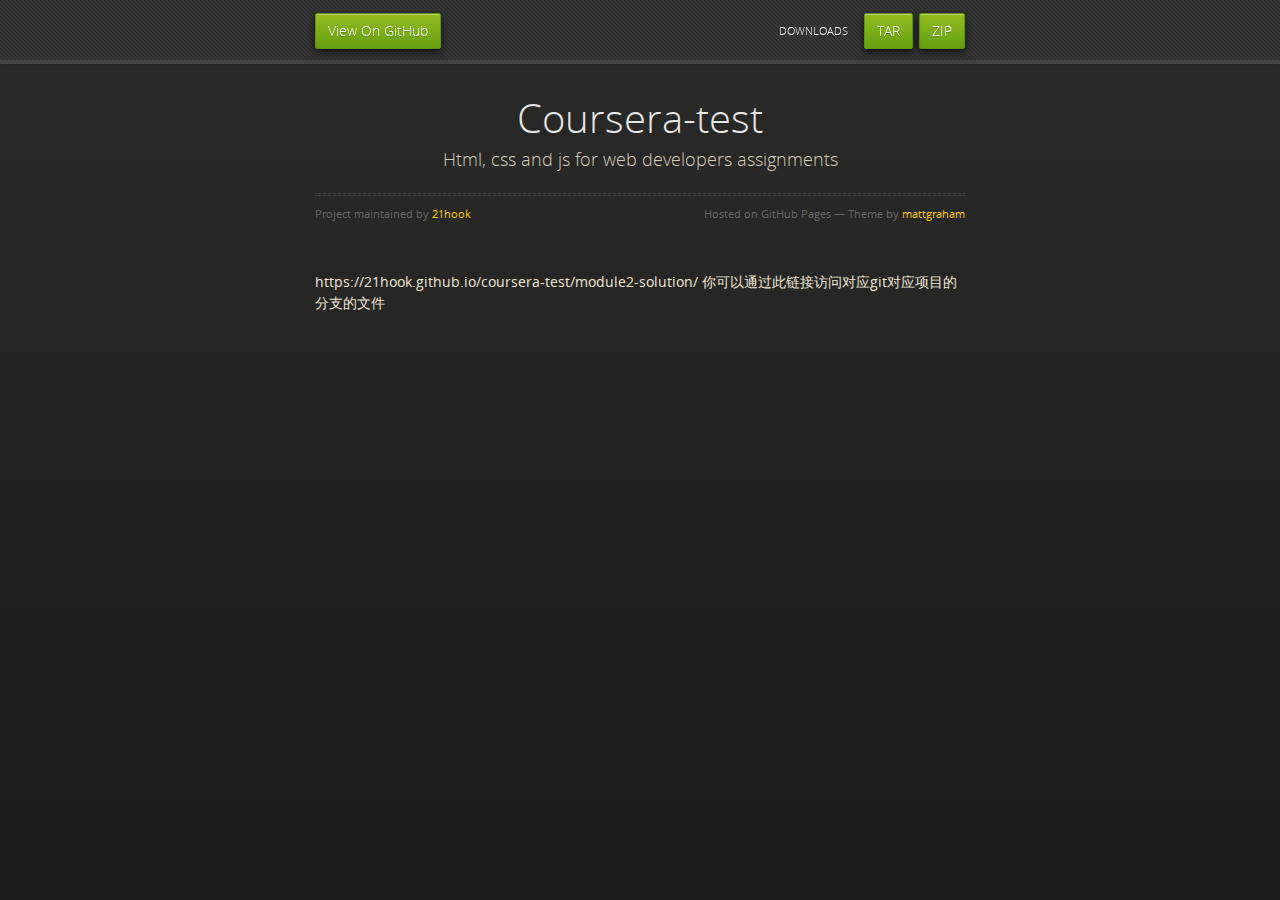
<file: index.html>
<!doctype html>
<html>
  <head>
    <meta charset="utf-8">
    <meta http-equiv="X-UA-Compatible" content="chrome=1">
    <title>Coursera-test by 21hook</title>
    <link rel="stylesheet" href="stylesheets/styles.css">
    <link rel="stylesheet" href="stylesheets/github-dark.css">
    <script src="https://ajax.googleapis.com/ajax/libs/jquery/1.7.1/jquery.min.js"></script>
    <script src="javascripts/respond.js"></script>
    <!--[if lt IE 9]>
      <script src="//html5shiv.googlecode.com/svn/trunk/html5.js"></script>
    <![endif]-->
    <!--[if lt IE 8]>
    <link rel="stylesheet" href="stylesheets/ie.css">
    <![endif]-->
    <meta name="viewport" content="width=device-width, initial-scale=1, user-scalable=no">

  </head>
  <body>
    <div id="header">
        <nav>
          <li class="fork"><a href="https://github.com/21hook/coursera-test">View On GitHub</a></li>
          <li class="downloads"><a href="https://github.com/21hook/coursera-test/zipball/master">ZIP</a></li>
          <li class="downloads"><a href="https://github.com/21hook/coursera-test/tarball/master">TAR</a></li>
          <li class="title">DOWNLOADS</li>
        </nav>
    </div><!-- end header -->

    <div class="wrapper">

      <section>
        <div id="title">
          <h1>Coursera-test</h1>
          <p>Html, css and js for web developers assignments</p>
          <hr>
          <span class="credits left">Project maintained by <a href="https://github.com/21hook">21hook</a></span>
          <span class="credits right">Hosted on GitHub Pages &mdash; Theme by <a href="https://twitter.com/michigangraham">mattgraham</a></span>
        </div>

        <div>
          <p>https://21hook.github.io/coursera-test/module2-solution/ 你可以通过此链接访问对应git对应<strong>项目</strong>的<strong>分支</strong>的文件</p>
        </div>
      </section>

    </div>
    <!--[if !IE]><script>fixScale(document);</script><![endif]-->
    
  </body>
</html>
</file>
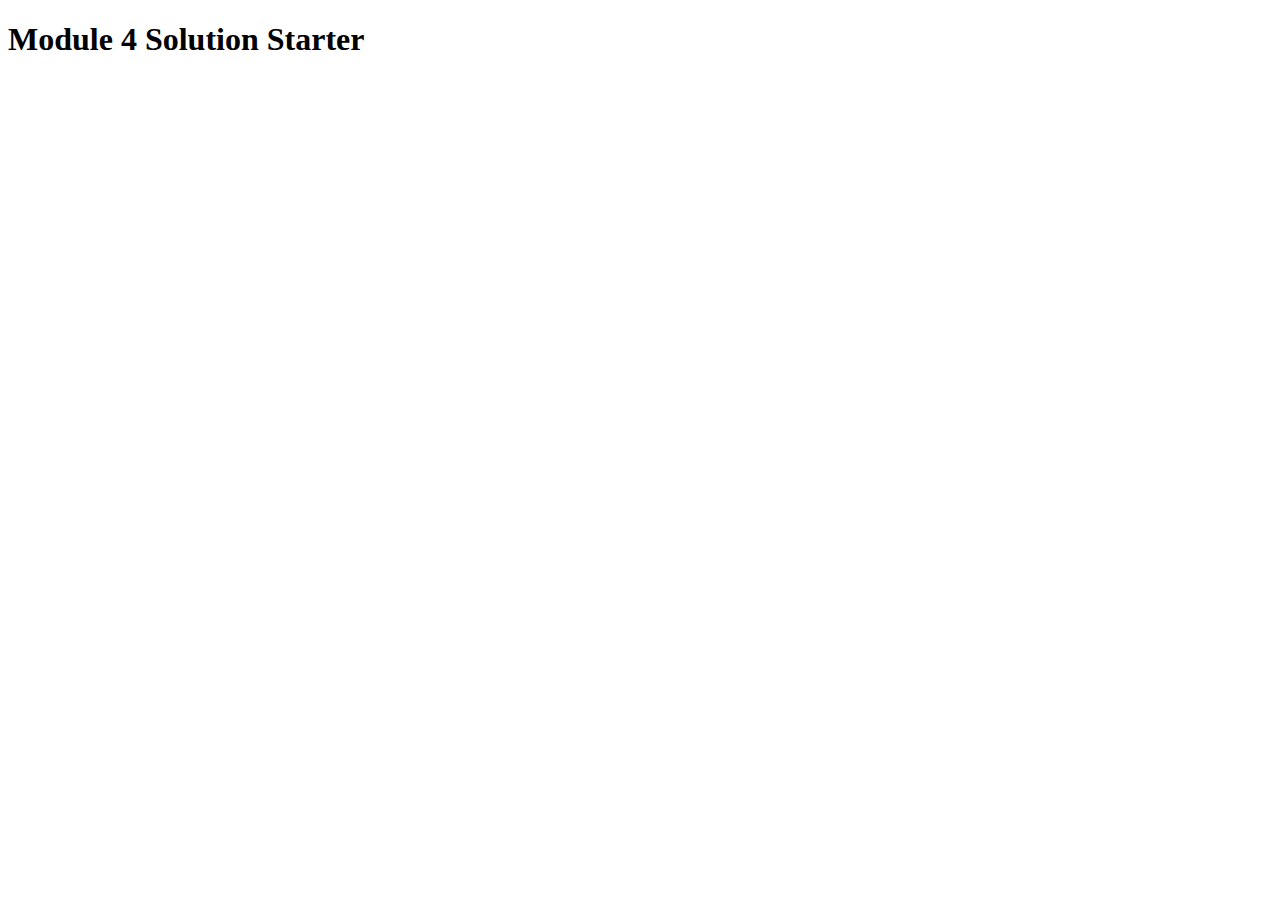
<file: module4-solution/index.html>
<!DOCTYPE html>
<html>
<head>
  <meta charset="utf-8">
  <title>Module 4 Solution Starter</title>
  <script>
    var names = []; // DO NOT REMOVE
  </script>
  <script src="SpeakHello.js"></script>
  <script src="SpeakGoodBye.js"></script>
  <script src="script.js"></script>
</head>
<body>
  <h1>Module 4 Solution Starter</h1>
</body>
</html>
</file>
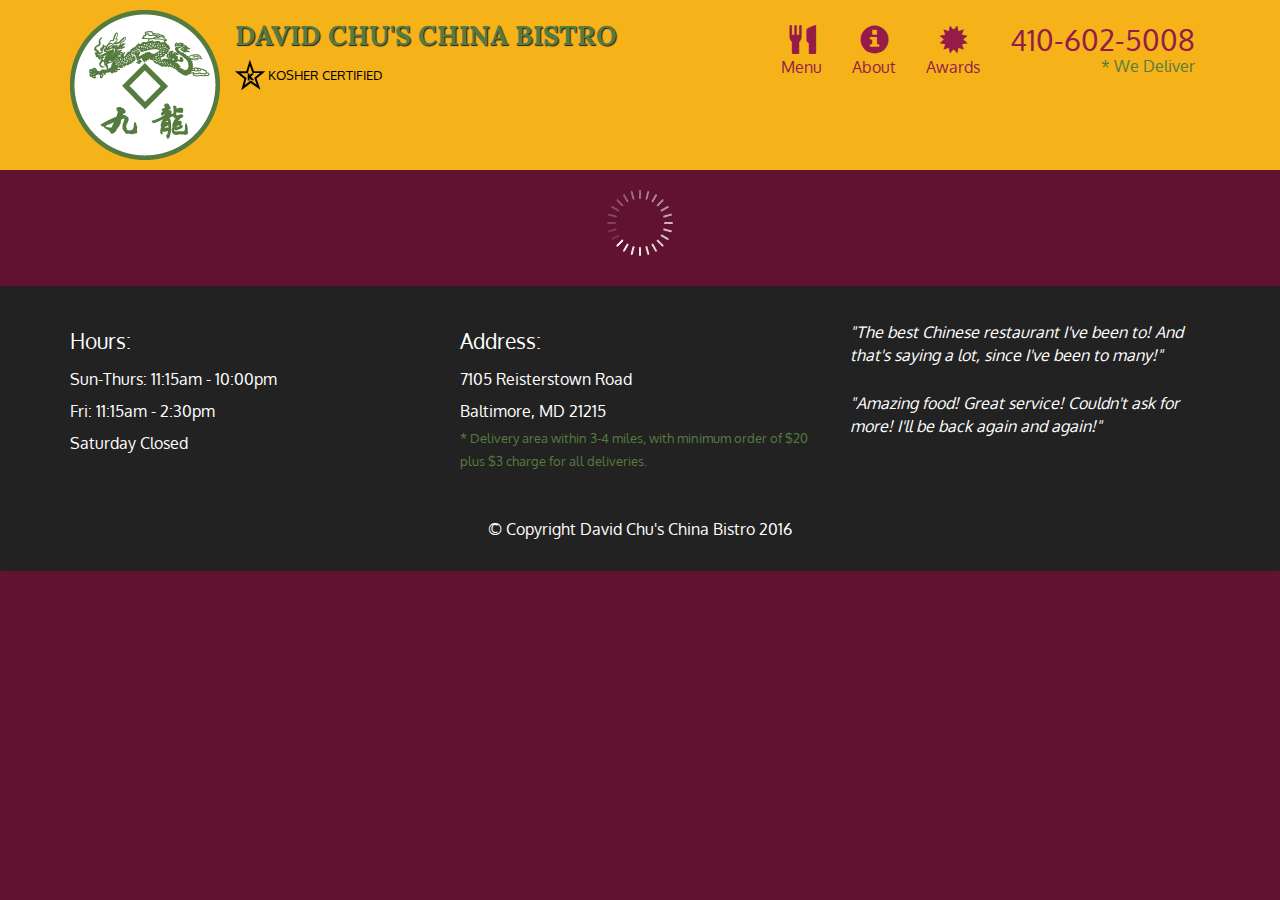
<file: module5-solution/index.html>
<!doctype html>
<html lang="en">
  <head>
    <meta charset="utf-8">
    <meta http-equiv="X-UA-Compatible" content="IE=edge">
    <meta name="viewport" content="width=device-width, initial-scale=1">
    <title>David Chu's China Bistro</title>
    <link rel="stylesheet" href="css/bootstrap.min.css">
    <link rel="stylesheet" href="css/styles.css">
    <link href='https://fonts.googleapis.com/css?family=Oxygen:400,300,700' rel='stylesheet' type='text/css'>
    <link href='https://fonts.googleapis.com/css?family=Lora' rel='stylesheet' type='text/css'>
  </head>
<body>
  <header>
    <nav id="header-nav" class="navbar navbar-default">
      <div class="container">
        <div class="navbar-header">
          <a href="index.html" class="pull-left visible-md visible-lg">
            <div id="logo-img" alt="Logo image"></div>
          </a>

          <div class="navbar-brand">
            <a href="index.html"><h1>David Chu's China Bistro</h1></a>
            <p>
              <img src="images/star-k-logo.png" alt="Kosher certification">
              <span>Kosher Certified</span>
            </p>
          </div>

          <button id="navbarToggle" type="button" class="navbar-toggle collapsed" data-toggle="collapse" data-target="#collapsable-nav" aria-expanded="false">
            <span class="sr-only">Toggle navigation</span>
            <span class="icon-bar"></span>
            <span class="icon-bar"></span>
            <span class="icon-bar"></span>
          </button>
        </div>
        
        <div id="collapsable-nav" class="collapse navbar-collapse">
           <ul id="nav-list" class="nav navbar-nav navbar-right">
            <li id="navHomeButton" class="visible-xs active">
              <a href="index.html">
                <span class="glyphicon glyphicon-home"></span> Home</a>
            </li>
            <li id="navMenuButton">
              <a href="#" onclick="$dc.loadMenuCategories();">
                <span class="glyphicon glyphicon-cutlery"></span><br class="hidden-xs"> Menu</a>
            </li>
            <li>
              <a href="#">
                <span class="glyphicon glyphicon-info-sign"></span><br class="hidden-xs"> About</a>
            </li>
            <li>
              <a href="#">
                <span class="glyphicon glyphicon-certificate"></span><br class="hidden-xs"> Awards</a>
            </li>
            <li id="phone" class="hidden-xs">
              <a href="tel:410-602-5008">
                <span>410-602-5008</span></a><div>* We Deliver</div>
            </li>
          </ul><!-- #nav-list -->
        </div><!-- .collapse .navbar-collapse -->
      </div><!-- .container -->
    </nav><!-- #header-nav -->
  </header>

  <div id="call-btn" class="visible-xs">
    <a class="btn" href="tel:410-602-5008">
    <span class="glyphicon glyphicon-earphone"></span>
    410-602-5008
    </a>
  </div>
  <div id="xs-deliver" class="text-center visible-xs">* We Deliver</div>

  <div id="main-content" class="container"></div>

  <footer class="panel-footer">
    <div class="container">
      <div class="row">
        <section id="hours" class="col-sm-4">
          <span>Hours:</span><br>
          Sun-Thurs: 11:15am - 10:00pm<br>
          Fri: 11:15am - 2:30pm<br>
          Saturday Closed
          <hr class="visible-xs">
        </section>
        <section id="address" class="col-sm-4">
          <span>Address:</span><br>
          7105 Reisterstown Road<br>
          Baltimore, MD 21215
          <p>* Delivery area within 3-4 miles, with minimum order of $20 plus $3 charge for all deliveries.</p>
          <hr class="visible-xs">
        </section>
        <section id="testimonials" class="col-sm-4">
          <p>"The best Chinese restaurant I've been to! And that's saying a lot, since I've been to many!"</p>
          <p>"Amazing food! Great service! Couldn't ask for more! I'll be back again and again!"</p>
        </section>
      </div>
      <div class="text-center">&copy; Copyright David Chu's China Bistro 2016</div>
    </div>
  </footer>

  <!-- jQuery (Bootstrap JS plugins depend on it) -->
  <script src="js/jquery-2.1.4.min.js"></script>
  <script src="js/bootstrap.min.js"></script>
  <script src="js/ajax-utils.js"></script>
  <script src="js/script.js"></script>
</body>
</html>
</file>
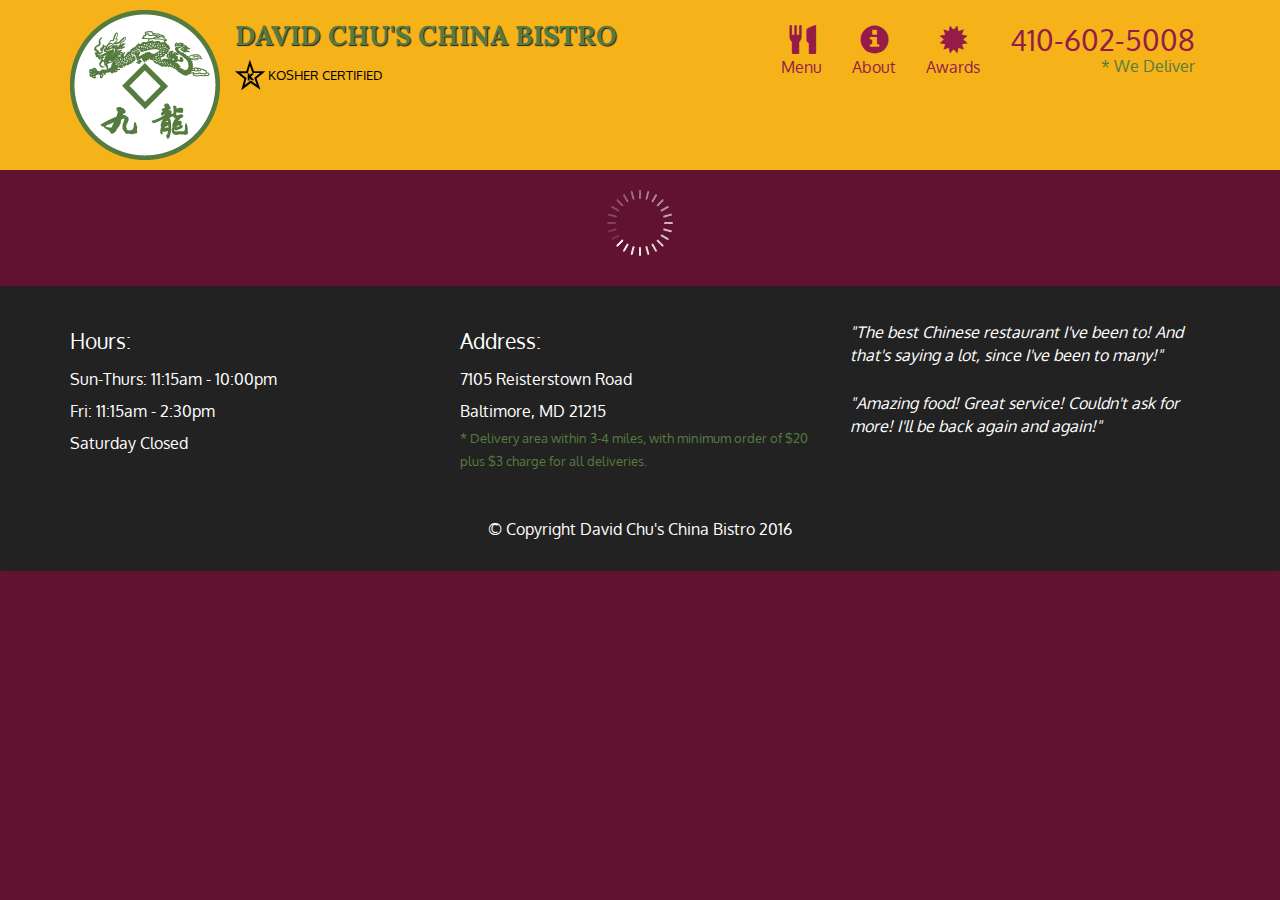
<file: restaurant-sample/index.html>
<!doctype html>
<html lang="en">
  <head>
    <meta charset="utf-8">
    <meta http-equiv="X-UA-Compatible" content="IE=edge">
    <meta name="viewport" content="width=device-width, initial-scale=1">
    <title>David Chu's China Bistro</title>
    <link rel="stylesheet" href="css/bootstrap.min.css">
    <link rel="stylesheet" href="css/styles.css">
    <link href='https://fonts.googleapis.com/css?family=Oxygen:400,300,700' rel='stylesheet' type='text/css'>
    <link href='https://fonts.googleapis.com/css?family=Lora' rel='stylesheet' type='text/css'>
  </head>
<body>
  <header>
    <nav id="header-nav" class="navbar navbar-default">
      <div class="container">
        <div class="navbar-header">
          <a href="index.html" class="pull-left visible-md visible-lg">
            <div id="logo-img" alt="Logo image"></div>
          </a>

          <div class="navbar-brand">
            <a href="index.html"><h1>David Chu's China Bistro</h1></a>
            <p>
              <img src="images/star-k-logo.png" alt="Kosher certification">
              <span>Kosher Certified</span>
            </p>
          </div>

          <button id="navbarToggle" type="button" class="navbar-toggle collapsed" data-toggle="collapse" data-target="#collapsable-nav" aria-expanded="false">
            <span class="sr-only">Toggle navigation</span>
            <span class="icon-bar"></span>
            <span class="icon-bar"></span>
            <span class="icon-bar"></span>
          </button>
        </div>
        
        <div id="collapsable-nav" class="collapse navbar-collapse">
           <ul id="nav-list" class="nav navbar-nav navbar-right">
            <li class="visible-xs active">
              <a href="index.html">
                <span class="glyphicon glyphicon-home"></span> Home</a>
            </li>
            <li>
              <a href="menu-categories.html">
                <span class="glyphicon glyphicon-cutlery"></span><br class="hidden-xs"> Menu</a>
            </li>
            <li>
              <a href="#">
                <span class="glyphicon glyphicon-info-sign"></span><br class="hidden-xs"> About</a>
            </li>
            <li>
              <a href="#">
                <span class="glyphicon glyphicon-certificate"></span><br class="hidden-xs"> Awards</a>
            </li>
            <li id="phone" class="hidden-xs">
              <a href="tel:410-602-5008">
                <span>410-602-5008</span></a><div>* We Deliver</div>
            </li>
          </ul><!-- #nav-list -->
        </div><!-- .collapse .navbar-collapse -->
      </div><!-- .container -->
    </nav><!-- #header-nav -->
  </header>

  <div id="call-btn" class="visible-xs">
    <a class="btn" href="tel:410-602-5008">
    <span class="glyphicon glyphicon-earphone"></span>
    410-602-5008
    </a>
  </div>
  <div id="xs-deliver" class="text-center visible-xs">* We Deliver</div>

  <div id="main-content" class="container">
    <div class="jumbotron">
      <img src="images/jumbotron_768.jpg" alt="Picture of restaurant" class="img-responsive visible-xs">
    </div>

    <div id="home-tiles" class="row">
      <div class="col-md-4 col-sm-6 col-xs-12">
        <a href="menu-categories.html"><div id="menu-tile"><span>menu</span></div></a>
      </div>
      <div class="col-md-4 col-sm-6 col-xs-12">
        <a href="single-category.html"><div id="specials-tile"><span>specials</span></div></a>
      </div>
      <div class="col-md-4 col-sm-12 col-xs-12">
        <a href="https://www.google.com/maps/place/David+Chu's+China+Bistro/@39.3635874,-76.7138622,17z/data=!4m6!1m3!3m2!1s0x89c81a14e7817803:0xab20a0e99daa17ea!2sDavid+Chu's+China+Bistro!3m1!1s0x89c81a14e7817803:0xab20a0e99daa17ea" target="_blank">
          <div id="map-tile">
            <iframe src="https://www.google.com/maps/embed?pb=!1m18!1m12!1m3!1d3084.675372390488!2d-76.71386218529199!3d39.3635874269356!2m3!1f0!2f0!3f0!3m2!1i1024!2i768!4f13.1!3m3!1m2!1s0x89c81a14e7817803%3A0xab20a0e99daa17ea!2sDavid+Chu&#39;s+China+Bistro!5e0!3m2!1sen!2sus!4v1452824864156" width="100%" height="250" frameborder="0" style="border:0" allowfullscreen></iframe>
            <span>map</span>
          </div>
        </a>
      </div>
    </div><!-- End of #home-tiles -->
  </div><!-- End of #main-content -->

  <footer class="panel-footer">
    <div class="container">
      <div class="row">
        <section id="hours" class="col-sm-4">
          <span>Hours:</span><br>
          Sun-Thurs: 11:15am - 10:00pm<br>
          Fri: 11:15am - 2:30pm<br>
          Saturday Closed
          <hr class="visible-xs">
        </section>
        <section id="address" class="col-sm-4">
          <span>Address:</span><br>
          7105 Reisterstown Road<br>
          Baltimore, MD 21215
          <p>* Delivery area within 3-4 miles, with minimum order of $20 plus $3 charge for all deliveries.</p>
          <hr class="visible-xs">
        </section>
        <section id="testimonials" class="col-sm-4">
          <p>"The best Chinese restaurant I've been to! And that's saying a lot, since I've been to many!"</p>
          <p>"Amazing food! Great service! Couldn't ask for more! I'll be back again and again!"</p>
        </section>
      </div>
      <div class="text-center">&copy; Copyright David Chu's China Bistro 2016</div>
    </div>
  </footer>

  <!-- jQuery (Bootstrap JS plugins depend on it) -->
  <script src="js/jquery-2.1.4.min.js"></script>
  <script src="js/bootstrap.min.js"></script>
  <script src="js/script.js"></script>
</body>
</html>
</file>
<file: stylesheets/styles.css>
@font-face {
  font-family: 'OpenSansLight';
  src: url("../fonts/OpenSans-Light-webfont.eot");
  src: url("../fonts/OpenSans-Light-webfont.eot?#iefix") format("embedded-opentype"), url("../fonts/OpenSans-Light-webfont.woff") format("woff"), url("../fonts/OpenSans-Light-webfont.ttf") format("truetype"), url("../fonts/OpenSans-Light-webfont.svg#OpenSansLight") format("svg");
  font-weight: normal;
  font-style: normal;
}

@font-face {
  font-family: 'OpenSansLightItalic';
  src: url("../fonts/OpenSans-LightItalic-webfont.eot");
  src: url("../fonts/OpenSans-LightItalic-webfont.eot?#iefix") format("embedded-opentype"), url("../fonts/OpenSans-LightItalic-webfont.woff") format("woff"), url("../fonts/OpenSans-LightItalic-webfont.ttf") format("truetype"), url("../fonts/OpenSans-LightItalic-webfont.svg#OpenSansLightItalic") format("svg");
  font-weight: normal;
  font-style: normal;
}

@font-face {
  font-family: 'OpenSansRegular';
  src: url("../fonts/OpenSans-Regular-webfont.eot");
  src: url("../fonts/OpenSans-Regular-webfont.eot?#iefix") format("embedded-opentype"), url("../fonts/OpenSans-Regular-webfont.woff") format("woff"), url("../fonts/OpenSans-Regular-webfont.ttf") format("truetype"), url("../fonts/OpenSans-Regular-webfont.svg#OpenSansRegular") format("svg");
  font-weight: normal;
  font-style: normal;
  -webkit-font-smoothing: antialiased;
}

@font-face {
  font-family: 'OpenSansItalic';
  src: url("../fonts/OpenSans-Italic-webfont.eot");
  src: url("../fonts/OpenSans-Italic-webfont.eot?#iefix") format("embedded-opentype"), url("../fonts/OpenSans-Italic-webfont.woff") format("woff"), url("../fonts/OpenSans-Italic-webfont.ttf") format("truetype"), url("../fonts/OpenSans-Italic-webfont.svg#OpenSansItalic") format("svg");
  font-weight: normal;
  font-style: normal;
  -webkit-font-smoothing: antialiased;
}

@font-face {
  font-family: 'OpenSansSemibold';
  src: url("../fonts/OpenSans-Semibold-webfont.eot");
  src: url("../fonts/OpenSans-Semibold-webfont.eot?#iefix") format("embedded-opentype"), url("../fonts/OpenSans-Semibold-webfont.woff") format("woff"), url("../fonts/OpenSans-Semibold-webfont.ttf") format("truetype"), url("../fonts/OpenSans-Semibold-webfont.svg#OpenSansSemibold") format("svg");
  font-weight: normal;
  font-style: normal;
  -webkit-font-smoothing: antialiased;
}

@font-face {
  font-family: 'OpenSansSemiboldItalic';
  src: url("../fonts/OpenSans-SemiboldItalic-webfont.eot");
  src: url("../fonts/OpenSans-SemiboldItalic-webfont.eot?#iefix") format("embedded-opentype"), url("../fonts/OpenSans-SemiboldItalic-webfont.woff") format("woff"), url("../fonts/OpenSans-SemiboldItalic-webfont.ttf") format("truetype"), url("../fonts/OpenSans-SemiboldItalic-webfont.svg#OpenSansSemiboldItalic") format("svg");
  font-weight: normal;
  font-style: normal;
  -webkit-font-smoothing: antialiased;
}

@font-face {
  font-family: 'OpenSansBold';
  src: url("../fonts/OpenSans-Bold-webfont.eot");
  src: url("../fonts/OpenSans-Bold-webfont.eot?#iefix") format("embedded-opentype"), url("../fonts/OpenSans-Bold-webfont.woff") format("woff"), url("../fonts/OpenSans-Bold-webfont.ttf") format("truetype"), url("../fonts/OpenSans-Bold-webfont.svg#OpenSansBold") format("svg");
  font-weight: normal;
  font-style: normal;
  -webkit-font-smoothing: antialiased;
}

@font-face {
  font-family: 'OpenSansBoldItalic';
  src: url("../fonts/OpenSans-BoldItalic-webfont.eot");
  src: url("../fonts/OpenSans-BoldItalic-webfont.eot?#iefix") format("embedded-opentype"), url("../fonts/OpenSans-BoldItalic-webfont.woff") format("woff"), url("../fonts/OpenSans-BoldItalic-webfont.ttf") format("truetype"), url("../fonts/OpenSans-BoldItalic-webfont.svg#OpenSansBoldItalic") format("svg");
  font-weight: normal;
  font-style: normal;
  -webkit-font-smoothing: antialiased;
}

/* normalize.css 2012-02-07T12:37 UTC - https://github.com/necolas/normalize.css */
/* =============================================================================
   HTML5 display definitions
   ========================================================================== */
/*
 * Corrects block display not defined in IE6/7/8/9 & FF3
 */
article,
aside,
details,
figcaption,
figure,
footer,
header,
hgroup,
nav,
section,
summary {
  display: block;
}

/*
 * Corrects inline-block display not defined in IE6/7/8/9 & FF3
 */
audio,
canvas,
video {
  display: inline-block;
  *display: inline;
  *zoom: 1;
}

/*
 * Prevents modern browsers from displaying 'audio' without controls
 */
audio:not([controls]) {
  display: none;
}

/*
 * Addresses styling for 'hidden' attribute not present in IE7/8/9, FF3, S4
 * Known issue: no IE6 support
 */
[hidden] {
  display: none;
}

/* =============================================================================
   Base
   ========================================================================== */
/*
 * 1. Corrects text resizing oddly in IE6/7 when body font-size is set using em units
 *    http://clagnut.com/blog/348/#c790
 * 2. Prevents iOS text size adjust after orientation change, without disabling user zoom
 *    www.456bereastreet.com/archive/201012/controlling_text_size_in_safari_for_ios_without_disabling_user_zoom/
 */
html {
  font-size: 100%;
  /* 1 */
  -webkit-text-size-adjust: 100%;
  /* 2 */
  -ms-text-size-adjust: 100%;
  /* 2 */
}

/*
 * Addresses font-family inconsistency between 'textarea' and other form elements.
 */
html,
button,
input,
select,
textarea {
  font-family: sans-serif;
}

/*
 * Addresses margins handled incorrectly in IE6/7
 */
body {
  margin: 0;
}

/* =============================================================================
   Links
   ========================================================================== */
/*
 * Addresses outline displayed oddly in Chrome
 */
a:focus {
  outline: thin dotted;
}

/*
 * Improves readability when focused and also mouse hovered in all browsers
 * people.opera.com/patrickl/experiments/keyboard/test
 */
a:hover,
a:active {
  outline: 0;
}

/* =============================================================================
   Typography
   ========================================================================== */
/*
 * Addresses font sizes and margins set differently in IE6/7
 * Addresses font sizes within 'section' and 'article' in FF4+, Chrome, S5
 */
h1 {
  font-size: 2em;
  margin: 0.67em 0;
}

h2 {
  font-size: 1.5em;
  margin: 0.83em 0;
}

h3 {
  font-size: 1.17em;
  margin: 1em 0;
}

h4 {
  font-size: 1em;
  margin: 1.33em 0;
}

h5 {
  font-size: 0.83em;
  margin: 1.67em 0;
}

h6 {
  font-size: 0.75em;
  margin: 2.33em 0;
}

/*
 * Addresses styling not present in IE7/8/9, S5, Chrome
 */
abbr[title] {
  border-bottom: 1px dotted;
}

/*
 * Addresses style set to 'bolder' in FF3+, S4/5, Chrome
*/
b,
strong {
  font-weight: bold;
}

blockquote {
  margin: 1em 40px;
}

/*
 * Addresses styling not present in S5, Chrome
 */
dfn {
  font-style: italic;
}

/*
 * Addresses styling not present in IE6/7/8/9
 */
mark {
  background: #ff0;
  color: #000;
}

/*
 * Addresses margins set differently in IE6/7
 */
p,
pre {
  margin: 1em 0;
}

/*
 * Corrects font family set oddly in IE6, S4/5, Chrome
 * en.wikipedia.org/wiki/User:Davidgothberg/Test59
 */
pre,
code,
kbd,
samp {
  font-family: monospace, serif;
  _font-family: 'courier new', monospace;
  font-size: 1em;
}

/*
 * 1. Addresses CSS quotes not supported in IE6/7
 * 2. Addresses quote property not supported in S4
 */
/* 1 */
q {
  quotes: none;
}

/* 2 */
q:before,
q:after {
  content: '';
  content: none;
}

small {
  font-size: 75%;
}

/*
 * Prevents sub and sup affecting line-height in all browsers
 * gist.github.com/413930
 */
sub,
sup {
  font-size: 75%;
  line-height: 0;
  position: relative;
  vertical-align: baseline;
}

sup {
  top: -0.5em;
}

sub {
  bottom: -0.25em;
}

/* =============================================================================
   Lists
   ========================================================================== */
/*
 * Addresses margins set differently in IE6/7
 */
dl,
menu,
ol,
ul {
  margin: 1em 0;
}

dd {
  margin: 0 0 0 40px;
}

/*
 * Addresses paddings set differently in IE6/7
 */
menu,
ol,
ul {
  padding: 0 0 0 40px;
}

/*
 * Corrects list images handled incorrectly in IE7
 */
nav ul,
nav ol {
  list-style: none;
  list-style-image: none;
}

/* =============================================================================
   Embedded content
   ========================================================================== */
/*
 * 1. Removes border when inside 'a' element in IE6/7/8/9, FF3
 * 2. Improves image quality when scaled in IE7
 *    code.flickr.com/blog/2008/11/12/on-ui-quality-the-little-things-client-side-image-resizing/
 */
img {
  border: 0;
  /* 1 */
  -ms-interpolation-mode: bicubic;
  /* 2 */
}

/*
 * Corrects overflow displayed oddly in IE9
 */
svg:not(:root) {
  overflow: hidden;
}

/* =============================================================================
   Figures
   ========================================================================== */
/*
 * Addresses margin not present in IE6/7/8/9, S5, O11
 */
figure {
  margin: 0;
}

/* =============================================================================
   Forms
   ========================================================================== */
/*
 * Corrects margin displayed oddly in IE6/7
 */
form {
  margin: 0;
}

/*
 * Define consistent border, margin, and padding
 */
fieldset {
  border: 1px solid #c0c0c0;
  margin: 0 2px;
  padding: 0.35em 0.625em 0.75em;
}

/*
 * 1. Corrects color not being inherited in IE6/7/8/9
 * 2. Corrects text not wrapping in FF3 
 * 3. Corrects alignment displayed oddly in IE6/7
 */
legend {
  border: 0;
  /* 1 */
  padding: 0;
  white-space: normal;
  /* 2 */
  *margin-left: -7px;
  /* 3 */
}

/*
 * 1. Corrects font size not being inherited in all browsers
 * 2. Addresses margins set differently in IE6/7, FF3+, S5, Chrome
 * 3. Improves appearance and consistency in all browsers
 */
button,
input,
select,
textarea {
  font-size: 100%;
  /* 1 */
  margin: 0;
  /* 2 */
  vertical-align: baseline;
  /* 3 */
  *vertical-align: middle;
  /* 3 */
}

/*
 * Addresses FF3/4 setting line-height on 'input' using !important in the UA stylesheet
 */
button,
input {
  line-height: normal;
  /* 1 */
}

/*
 * 1. Improves usability and consistency of cursor style between image-type 'input' and others
 * 2. Corrects inability to style clickable 'input' types in iOS
 * 3. Removes inner spacing in IE7 without affecting normal text inputs
 *    Known issue: inner spacing remains in IE6
 */
button,
input[type="button"],
input[type="reset"],
input[type="submit"] {
  cursor: pointer;
  /* 1 */
  -webkit-appearance: button;
  /* 2 */
  *overflow: visible;
  /* 3 */
}

/*
 * Re-set default cursor for disabled elements
 */
button[disabled],
input[disabled] {
  cursor: default;
}

/*
 * 1. Addresses box sizing set to content-box in IE8/9
 * 2. Removes excess padding in IE8/9
 * 3. Removes excess padding in IE7
      Known issue: excess padding remains in IE6
 */
input[type="checkbox"],
input[type="radio"] {
  box-sizing: border-box;
  /* 1 */
  padding: 0;
  /* 2 */
  *height: 13px;
  /* 3 */
  *width: 13px;
  /* 3 */
}

/*
 * 1. Addresses appearance set to searchfield in S5, Chrome
 * 2. Addresses box-sizing set to border-box in S5, Chrome (include -moz to future-proof)
 */
input[type="search"] {
  -webkit-appearance: textfield;
  /* 1 */
  -moz-box-sizing: content-box;
  -webkit-box-sizing: content-box;
  /* 2 */
  box-sizing: content-box;
}

/*
 * Removes inner padding and search cancel button in S5, Chrome on OS X
 */
input[type="search"]::-webkit-search-decoration,
input[type="search"]::-webkit-search-cancel-button {
  -webkit-appearance: none;
}

/*
 * Removes inner padding and border in FF3+
 * www.sitepen.com/blog/2008/05/14/the-devils-in-the-details-fixing-dojos-toolbar-buttons/
 */
button::-moz-focus-inner,
input::-moz-focus-inner {
  border: 0;
  padding: 0;
}

/*
 * 1. Removes default vertical scrollbar in IE6/7/8/9
 * 2. Improves readability and alignment in all browsers
 */
textarea {
  overflow: auto;
  /* 1 */
  vertical-align: top;
  /* 2 */
}

/* =============================================================================
   Tables
   ========================================================================== */
/*
 * Remove most spacing between table cells
 */
table {
  border-collapse: collapse;
  border-spacing: 0;
}

body {
  padding: 0px 0 20px 0px;
  margin: 0px;
  font: 14px/1.5 "OpenSansRegular", "Helvetica Neue", Helvetica, Arial, sans-serif;
  color: #f0e7d5;
  font-weight: normal;
  background: #252525;
  background-attachment: fixed !important;
  background: -webkit-gradient(linear, 50% 0%, 50% 100%, color-stop(0%, #2a2a29), color-stop(100%, #1c1c1c));
  background: -webkit-linear-gradient(#2a2a29, #1c1c1c);
  background: -moz-linear-gradient(#2a2a29, #1c1c1c);
  background: -o-linear-gradient(#2a2a29, #1c1c1c);
  background: -ms-linear-gradient(#2a2a29, #1c1c1c);
  background: linear-gradient(#2a2a29, #1c1c1c);
}

h1, h2, h3, h4, h5, h6 {
  color: #e8e8e8;
  margin: 0 0 10px;
  font-family: 'OpenSansRegular', "Helvetica Neue", Helvetica, Arial, sans-serif;
  font-weight: normal;
}

p, ul, ol, table, pre, dl {
  margin: 0 0 20px;
}

h1, h2, h3 {
  line-height: 1.1;
}

h1 {
  font-size: 28px;
}

h2 {
  font-size: 24px;
}

h4, h5, h6 {
  color: #e8e8e8;
}

h3 {
  font-size: 18px;
  line-height: 24px;
  font-family: 'OpenSansRegular', "Helvetica Neue", Helvetica, Arial, sans-serif !important;
  font-weight: normal;
  color: #b6b6b6;
}

a {
  color: #ffcc00;
  font-weight: 400;
  text-decoration: none;
}
a:hover {
  color: #ffeb9b;
}

a small {
  font-size: 11px;
  color: #666;
  margin-top: -0.6em;
  display: block;
}

ul {
  list-style-image: url("../images/bullet.png");
}

strong {
  font-family: 'OpenSansBold', "Helvetica Neue", Helvetica, Arial, sans-serif !important;
  font-weight: normal;
}

.wrapper {
  max-width: 650px;
  margin: 0 auto;
  position: relative;
  padding: 0 20px;
}

section img {
  max-width: 100%;
}

blockquote {
  border-left: 3px solid #ffcc00;
  margin: 0;
  padding: 0 0 0 20px;
  font-style: italic;
}

code {
  font-family: "Lucida Sans", Monaco, Bitstream Vera Sans Mono, Lucida Console, Terminal;
  color: #efefef;
  font-size: 13px;
  margin: 0 4px;
  padding: 4px 6px;
  -moz-border-radius: 2px;
  -webkit-border-radius: 2px;
  -o-border-radius: 2px;
  -ms-border-radius: 2px;
  -khtml-border-radius: 2px;
  border-radius: 2px;
}

pre {
  padding: 8px 15px;
  background: #191919;
  -moz-border-radius: 2px;
  -webkit-border-radius: 2px;
  -o-border-radius: 2px;
  -ms-border-radius: 2px;
  -khtml-border-radius: 2px;
  border-radius: 2px;
  border: 1px solid #121212;
  -moz-box-shadow: inset 0 1px 3px rgba(0, 0, 0, 0.3);
  -webkit-box-shadow: inset 0 1px 3px rgba(0, 0, 0, 0.3);
  -o-box-shadow: inset 0 1px 3px rgba(0, 0, 0, 0.3);
  box-shadow: inset 0 1px 3px rgba(0, 0, 0, 0.3);
  overflow: auto;
  overflow-y: hidden;
}
pre code {
  color: #efefef;
  text-shadow: 0px 1px 0px #000;
  margin: 0;
  padding: 0;
}

table {
  width: 100%;
  border-collapse: collapse;
}

th {
  text-align: left;
  padding: 5px 10px;
  border-bottom: 1px solid #434343;
  color: #b6b6b6;
  font-family: 'OpenSansSemibold', "Helvetica Neue", Helvetica, Arial, sans-serif !important;
  font-weight: normal;
}

td {
  text-align: left;
  padding: 5px 10px;
  border-bottom: 1px solid #434343;
}

hr {
  border: 0;
  outline: none;
  height: 3px;
  background: transparent url("../images/hr.gif") center center repeat-x;
  margin: 0 0 20px;
}

dt {
  color: #F0E7D5;
  font-family: 'OpenSansSemibold', "Helvetica Neue", Helvetica, Arial, sans-serif !important;
  font-weight: normal;
}

#header {
  z-index: 100;
  left: 0;
  top: 0px;
  height: 60px;
  width: 100%;
  position: fixed;
  background: url(../images/nav-bg.gif) #353535;
  border-bottom: 4px solid #434343;
  -moz-box-shadow: 0px 1px 3px rgba(0, 0, 0, 0.25);
  -webkit-box-shadow: 0px 1px 3px rgba(0, 0, 0, 0.25);
  -o-box-shadow: 0px 1px 3px rgba(0, 0, 0, 0.25);
  box-shadow: 0px 1px 3px rgba(0, 0, 0, 0.25);
}
#header nav {
  max-width: 650px;
  margin: 0 auto;
  padding: 0 10px;
  background: blue;
  margin: 6px auto;
}
#header nav li {
  font-family: 'OpenSansLight', "Helvetica Neue", Helvetica, Arial, sans-serif;
  font-weight: normal;
  list-style: none;
  display: inline;
  color: white;
  line-height: 50px;
  text-shadow: 0px 1px 0px rgba(0, 0, 0, 0.2);
  font-size: 14px;
}
#header nav li a {
  color: white;
  border: 1px solid #5d910b;
  background: -webkit-gradient(linear, 50% 0%, 50% 100%, color-stop(0%, #93bd20), color-stop(100%, #659e10));
  background: -webkit-linear-gradient(#93bd20, #659e10);
  background: -moz-linear-gradient(#93bd20, #659e10);
  background: -o-linear-gradient(#93bd20, #659e10);
  background: -ms-linear-gradient(#93bd20, #659e10);
  background: linear-gradient(#93bd20, #659e10);
  -moz-border-radius: 2px;
  -webkit-border-radius: 2px;
  -o-border-radius: 2px;
  -ms-border-radius: 2px;
  -khtml-border-radius: 2px;
  border-radius: 2px;
  -moz-box-shadow: inset 0px 1px 0px rgba(255, 255, 255, 0.3), 0px 3px 7px rgba(0, 0, 0, 0.7);
  -webkit-box-shadow: inset 0px 1px 0px rgba(255, 255, 255, 0.3), 0px 3px 7px rgba(0, 0, 0, 0.7);
  -o-box-shadow: inset 0px 1px 0px rgba(255, 255, 255, 0.3), 0px 3px 7px rgba(0, 0, 0, 0.7);
  box-shadow: inset 0px 1px 0px rgba(255, 255, 255, 0.3), 0px 3px 7px rgba(0, 0, 0, 0.7);
  background-color: #93bd20;
  padding: 10px 12px;
  margin-top: 6px;
  line-height: 14px;
  font-size: 14px;
  display: inline-block;
  text-align: center;
}
#header nav li a:hover {
  background: -webkit-gradient(linear, 50% 0%, 50% 100%, color-stop(0%, #749619), color-stop(100%, #527f0e));
  background: -webkit-linear-gradient(#749619, #527f0e);
  background: -moz-linear-gradient(#749619, #527f0e);
  background: -o-linear-gradient(#749619, #527f0e);
  background: -ms-linear-gradient(#749619, #527f0e);
  background: linear-gradient(#749619, #527f0e);
  background-color: #659e10;
  border: 1px solid #527f0e;
  -moz-box-shadow: inset 0px 1px 1px rgba(0, 0, 0, 0.2), 0px 1px 0px rgba(0, 0, 0, 0);
  -webkit-box-shadow: inset 0px 1px 1px rgba(0, 0, 0, 0.2), 0px 1px 0px rgba(0, 0, 0, 0);
  -o-box-shadow: inset 0px 1px 1px rgba(0, 0, 0, 0.2), 0px 1px 0px rgba(0, 0, 0, 0);
  box-shadow: inset 0px 1px 1px rgba(0, 0, 0, 0.2), 0px 1px 0px rgba(0, 0, 0, 0);
}
#header nav li.fork {
  float: left;
  margin-left: 0px;
}
#header nav li.downloads {
  float: right;
  margin-left: 6px;
}
#header nav li.title {
  float: right;
  margin-right: 10px;
  font-size: 11px;
}

section {
  max-width: 650px;
  padding: 30px 0px 50px 0px;
  margin: 20px 0;
  margin-top: 70px;
}
section #title {
  border: 0;
  outline: none;
  margin: 0 0 50px 0;
  padding: 0 0 5px 0;
}
section #title h1 {
  font-family: 'OpenSansLight', "Helvetica Neue", Helvetica, Arial, sans-serif;
  font-weight: normal;
  font-size: 40px;
  text-align: center;
  line-height: 36px;
}
section #title p {
  color: #d7cfbe;
  font-family: 'OpenSansLight', "Helvetica Neue", Helvetica, Arial, sans-serif;
  font-weight: normal;
  font-size: 18px;
  text-align: center;
}
section #title .credits {
  font-size: 11px;
  font-family: 'OpenSansRegular', "Helvetica Neue", Helvetica, Arial, sans-serif;
  font-weight: normal;
  color: #696969;
  margin-top: -10px;
}
section #title .credits.left {
  float: left;
}
section #title .credits.right {
  float: right;
}

@media print, screen and (max-width: 720px) {
  #title .credits {
    display: block;
    width: 100%;
    line-height: 30px;
    text-align: center;
  }
  #title .credits .left {
    float: none;
    display: block;
  }
  #title .credits .right {
    float: none;
    display: block;
  }
}
@media print, screen and (max-width: 480px) {
  #header {
    margin-top: -20px;
  }

  section {
    margin-top: 40px;
  }

  nav {
    display: none;
  }
}
</file>
<file: stylesheets/github-dark.css>
/*
The MIT License (MIT)

Copyright (c) 2015 GitHub, Inc.

Permission is hereby granted, free of charge, to any person obtaining a copy
of this software and associated documentation files (the "Software"), to deal
in the Software without restriction, including without limitation the rights
to use, copy, modify, merge, publish, distribute, sublicense, and/or sell
copies of the Software, and to permit persons to whom the Software is
furnished to do so, subject to the following conditions:

The above copyright notice and this permission notice shall be included in all
copies or substantial portions of the Software.

THE SOFTWARE IS PROVIDED "AS IS", WITHOUT WARRANTY OF ANY KIND, EXPRESS OR
IMPLIED, INCLUDING BUT NOT LIMITED TO THE WARRANTIES OF MERCHANTABILITY,
FITNESS FOR A PARTICULAR PURPOSE AND NONINFRINGEMENT. IN NO EVENT SHALL THE
AUTHORS OR COPYRIGHT HOLDERS BE LIABLE FOR ANY CLAIM, DAMAGES OR OTHER
LIABILITY, WHETHER IN AN ACTION OF CONTRACT, TORT OR OTHERWISE, ARISING FROM,
OUT OF OR IN CONNECTION WITH THE SOFTWARE OR THE USE OR OTHER DEALINGS IN THE
SOFTWARE.

*/

.pl-c /* comment */ {
  color: #969896;
}

.pl-c1      /* constant, markup.raw, meta.diff.header, meta.module-reference, meta.property-name, support, support.constant, support.variable, variable.other.constant */,
.pl-s .pl-v /* string variable */ {
  color: #0099cd;
}

.pl-e  /* entity */,
.pl-en /* entity.name */ {
  color: #9774cb;
}

.pl-s .pl-s1 /* string source */,
.pl-smi      /* storage.modifier.import, storage.modifier.package, storage.type.java, variable.other, variable.parameter.function */ {
  color: #ddd;
}

.pl-ent /* entity.name.tag */ {
  color: #7bcc72;
}

.pl-k /* keyword, storage, storage.type */ {
  color: #cc2372;
}

.pl-pds              /* punctuation.definition.string, string.regexp.character-class */,
.pl-s                /* string */,
.pl-s .pl-pse .pl-s1 /* string punctuation.section.embedded source */,
.pl-sr               /* string.regexp */,
.pl-sr .pl-cce       /* string.regexp constant.character.escape */,
.pl-sr .pl-sra       /* string.regexp string.regexp.arbitrary-repitition */,
.pl-sr .pl-sre       /* string.regexp source.ruby.embedded */ {
  color: #3c66e2;
}

.pl-v /* variable */ {
  color: #fb8764;
}

.pl-id /* invalid.deprecated */ {
  color: #e63525;
}

.pl-ii /* invalid.illegal */ {
  background-color: #e63525;
  color: #f8f8f8;
}

.pl-sr .pl-cce /* string.regexp constant.character.escape */ {
  color: #7bcc72;
  font-weight: bold;
}

.pl-ml /* markup.list */ {
  color: #c26b2b;
}

.pl-mh        /* markup.heading */,
.pl-mh .pl-en /* markup.heading entity.name */,
.pl-ms        /* meta.separator */ {
  color: #264ec5;
  font-weight: bold;
}

.pl-mq /* markup.quote */ {
  color: #00acac;
}

.pl-mi /* markup.italic */ {
  color: #ddd;
  font-style: italic;
}

.pl-mb /* markup.bold */ {
  color: #ddd;
  font-weight: bold;
}

.pl-md /* markup.deleted, meta.diff.header.from-file */ {
  background-color: #ffecec;
  color: #bd2c00;
}

.pl-mi1 /* markup.inserted, meta.diff.header.to-file */ {
  background-color: #eaffea;
  color: #55a532;
}

.pl-mdr /* meta.diff.range */ {
  color: #9774cb;
  font-weight: bold;
}

.pl-mo /* meta.output */ {
  color: #264ec5;
}
</file>
<file: stylesheets/ie.css>
nav {
  display: none;
}
</file>
<file: module5-solution/css/styles.css>
body {
  font-size: 16px;
  color: #fff;
  background-color: #61122f;
  font-family: 'Oxygen', sans-serif;
}

/** HEADER **/
#header-nav {
  background-color: #f6b319;
  border-radius: 0;
  border: 0;
}

#logo-img {
  background: url('../images/restaurant-logo_large.png') no-repeat;
  width: 150px;
  height: 150px;
  margin: 10px 15px 10px 0;
}

.navbar-brand {
  padding-top: 25px;
}
.navbar-brand h1 { /* Restaurant name */
  font-family: 'Lora', serif;
  color: #557c3e;
  font-size: 1.5em;
  text-transform: uppercase;
  font-weight: bold;
  text-shadow: 1px 1px 1px #222;
  margin-top: 0;
  margin-bottom: 0;
  line-height: .75;
}
.navbar-brand a:hover, .navbar-brand a:focus {
  text-decoration: none;
}
.navbar-brand p { /* Kosher cert */
  color: #000;
  text-transform: uppercase;
  font-size: .7em;
  margin-top: 15px;
}
.navbar-brand p span { /* Star-K */
  vertical-align: middle;
}

#nav-list {
  margin-top: 10px;
}
#nav-list a {
  color: #951C49;
  text-align: center;
}
#nav-list a:hover {
  background: #E7E7E7;
}
#nav-list a span {
  font-size: 1.8em;
}

#phone {
  margin-top: 5px;
}
#phone a { /* Phone number */
  text-align: right;
  padding-bottom: 0;
}
#phone div { /* We Deliver */
  color: #557c3e;
  text-align: right;
  padding-right: 15px;
}

.navbar-header button.navbar-toggle, .navbar-header .icon-bar {
  border: 1px solid #61122f;
}
.navbar-header button.navbar-toggle {
  clear: both;
  margin-top: -30px;
}
/* END HEADER */

/* FOOTER */
.panel-footer {
  margin-top: 30px;
  padding-top: 35px;
  padding-bottom: 30px;
  background-color: #222;
  border-top: 0;
}
.panel-footer div.row {
  margin-bottom: 35px;
}
#hours, #address {
  line-height: 2;
}
#hours > span, #address > span {
  font-size: 1.3em;
}
#address p {
  color: #557c3e;
  font-size: .8em;
  line-height: 1.8;
}
#testimonials {
  font-style: italic;
}
#testimonials p:nth-child(2) {
  margin-top: 25px;
}
/* END FOOTER */



/* HOME PAGE */
.container .jumbotron {
  box-shadow: 0 0 50px #3F0C1F;
  border: 2px solid #3F0C1F;
}

#menu-tile, #specials-tile, #map-tile {
  height: 250px;
  width: 100%;
  margin-bottom: 15px;
  position: relative;
  border: 2px solid #3F0C1F;
  overflow: hidden;
}
#menu-tile:hover, #specials-tile:hover, #map-tile:hover {
  box-shadow: 0 1px 5px 1px #cccccc;
}
#menu-tile {
  background: url('../images/menu-tile.jpg') no-repeat;
  background-position: center;
}
#specials-tile {
  background: url('../images/specials-tile.jpg') no-repeat;
  background-position: center;
}
#menu-tile span, #specials-tile span, #map-tile span {
  position: absolute;
  bottom: 0;
  right: 0;
  width: 100%;
  text-align: center;
  font-size: 1.6em;
  text-transform: uppercase;
  background-color: #000;
  color: #fff;
  opacity: .8;
}
/* END HOME PAGE */

/* MENU CATEGORIES PAGE */
.category-tile { 
  position: relative;
  border: 2px solid #3F0C1F;
  overflow: hidden;
  width: 200px;
  height: 200px;
  margin: 0 auto 15px;
}
.category-tile span {
  position: absolute;
  bottom: 0;
  right: 0;
  width: 100%;
  text-align: center;
  font-size: 1.2em;
  text-transform: uppercase;
  background-color: #000;
  color: #fff;
  opacity: .8;
}
.category-tile:hover {
  box-shadow: 0 1px 5px 1px #cccccc;
}

#menu-categories-title + div {
  margin-bottom: 50px;
}
/* END MENU CATEGORIES PAGE */

/* SINGLE CATEGORY PAGE */
.menu-item-tile {
  margin-bottom: 25px;
}
.menu-item-tile hr {
  width: 80%;
}
.menu-item-tile .menu-item-price {
  font-size: 1.1em;
  text-align: right;
  margin-top: -15px;
  margin-right: -15px;
}
.menu-item-tile .menu-item-price span {
  font-size: .6em;
}
.menu-item-photo {
  position: relative;
  border: 2px solid #3F0C1F; 
  overflow: hidden;
  padding: 0;
  margin-right: -15px;
  margin-left: auto;
  margin-bottom: 20px;
  max-width: 250px;
}
.menu-item-photo div {
  position: absolute;
  bottom: 0;
  right: 0;
  width: 80px;
  background-color: #557c3e;
  text-align: center;
}
.menu-item-description {
  padding-right: 30px;
}
h3.menu-item-title {
  margin: 0 0 10px;
}
.menu-item-details {
  font-size: .9em;
  font-style: italic;
}
/* END SINGLE CATEGORY PAGE */


/********** Large devices only **********/
@media (min-width: 1200px) {
  .container .jumbotron {
    background: url('../images/jumbotron_1200.jpg') no-repeat;
    height: 675px;
  }
}

/********** Medium devices only **********/
@media (min-width: 992px) and (max-width: 1199px) {
  /* Header */
  #logo-img {
    background: url('../images/restaurant-logo_medium.png') no-repeat;
    width: 100px;
    height: 100px;
    margin: 5px 5px 5px 0;
  }
  /* End Header */

  /* Home Page */
  .container .jumbotron {
    background: url('../images/jumbotron_992.jpg') no-repeat;
    height: 558px;
  }
  /* End Home Page */
}

/********** Small devices only **********/
@media (min-width: 768px) and (max-width: 991px) {
  /* Home Page */
  .container .jumbotron {
    background: url('../images/jumbotron_768.jpg') no-repeat;
    height: 432px;
  }
  /* End Home Page */
}

/********** Extra small devices only **********/
@media (max-width: 767px) {
  /* Header */
  .navbar-brand {
    padding-top: 10px;
    height: 80px;
  }
  .navbar-brand h1 { /* Restaurant name */
    padding-top: 10px;
    font-size: 5vw; /* 1vw = 1% of viewport width */
  }
  .navbar-brand p { /* Kosher cert */
    font-size: .6em;
    margin-top: 12px;
  }
  .navbar-brand p img { /* Star-K */
    height: 20px;
  }

  #collapsable-nav a { /* Collapsed nav menu text */
    font-size: 1.2em;
  }
  #collapsable-nav a span { /* Collapsed nav menu glyph */
    font-size: 1em;
    margin-right: 5px;
  }

  #call-btn > a {
    font-size: 1.5em;
    display: block;
    margin: 0 20px;
    padding: 10px;
    border: 2px solid #fff;
    background-color: #f6b319;
    color: #951c49;
  }
  #xs-deliver {
    margin-top: 5px;
    font-size: .7em;
    letter-spacing: .1em;
    text-transform: uppercase;
  }
  /* End Header */

  /* Footer */
  .panel-footer section {
    margin-bottom: 30px;
    text-align: center;
  }
  .panel-footer section:nth-child(3) {
    margin-bottom: 0; /* margin already exists on the whole row */
  }
  .panel-footer section hr {
    width: 50%;
  }
  /* End Footer */

  /* Home Page */
  .container .jumbotron {
    margin-top: 30px;
    padding: 0;
  }
  #menu-tile, #specials-tile {
    width: 360px;
    margin: 0 auto 15px;
  }

  .menu-item-photo {
    margin-right: auto;
  }
  .menu-item-tile .menu-item-price {
    text-align: center;
  }
  .menu-item-description {
    text-align: center;;
  }
}


/********** Super extra small devices Only :-) (e.g., iPhone 4) **********/
@media (max-width: 479px) {
  /* Header */
  .navbar-brand h1 { /* Restaurant name */
    padding-top: 5px;
    font-size: 6vw;
  }
  /* End Header */
  
  /* Home page */
  #menu-tile, #specials-tile {
    width: 280px;
    margin: 0 auto 15px;
  }

  .col-xxs-12 {
    position: relative;
    min-height: 1px;
    padding-right: 15px;
    padding-left: 15px;
    float: left;
    width: 100%;
  }
}
</file>
<file: restaurant-sample/css/styles.css>
body {
  font-size: 16px;
  color: #fff;
  background-color: #61122f;
  font-family: 'Oxygen', sans-serif;
}

/** HEADER **/
#header-nav {
  background-color: #f6b319;
  border-radius: 0;
  border: 0;
}

#logo-img {
  background: url('../images/restaurant-logo_large.png') no-repeat;
  width: 150px;
  height: 150px;
  margin: 10px 15px 10px 0;
}

.navbar-brand {
  padding-top: 25px;
}
.navbar-brand h1 { /* Restaurant name */
  font-family: 'Lora', serif;
  color: #557c3e;
  font-size: 1.5em;
  text-transform: uppercase;
  font-weight: bold;
  text-shadow: 1px 1px 1px #222;
  margin-top: 0;
  margin-bottom: 0;
  line-height: .75;
}
.navbar-brand a:hover, .navbar-brand a:focus {
  text-decoration: none;
}
.navbar-brand p { /* Kosher cert */
  color: #000;
  text-transform: uppercase;
  font-size: .7em;
  margin-top: 15px;
}
.navbar-brand p span { /* Star-K */
  vertical-align: middle;
}

#nav-list {
  margin-top: 10px;
}
#nav-list a {
  color: #951C49;
  text-align: center;
}
#nav-list a:hover {
  background: #E7E7E7;
}
#nav-list a span {
  font-size: 1.8em;
}

#phone {
  margin-top: 5px;
}
#phone a { /* Phone number */
  text-align: right;
  padding-bottom: 0;
}
#phone div { /* We Deliver */
  color: #557c3e;
  text-align: right;
  padding-right: 15px;
}

.navbar-header button.navbar-toggle, .navbar-header .icon-bar {
  border: 1px solid #61122f;
}
.navbar-header button.navbar-toggle {
  clear: both;
  margin-top: -30px;
}
/* END HEADER */

/* FOOTER */
.panel-footer {
  margin-top: 30px;
  padding-top: 35px;
  padding-bottom: 30px;
  background-color: #222;
  border-top: 0;
}
.panel-footer div.row {
  margin-bottom: 35px;
}
#hours, #address {
  line-height: 2;
}
#hours > span, #address > span {
  font-size: 1.3em;
}
#address p {
  color: #557c3e;
  font-size: .8em;
  line-height: 1.8;
}
#testimonials {
  font-style: italic;
}
#testimonials p:nth-child(2) {
  margin-top: 25px;
}
/* END FOOTER */



/* HOME PAGE */
.container .jumbotron {
  box-shadow: 0 0 50px #3F0C1F;
  border: 2px solid #3F0C1F;
}

#menu-tile, #specials-tile, #map-tile {
  height: 250px;
  width: 100%;
  margin-bottom: 15px;
  position: relative;
  border: 2px solid #3F0C1F;
  overflow: hidden;
}
#menu-tile:hover, #specials-tile:hover, #map-tile:hover {
  box-shadow: 0 1px 5px 1px #cccccc;
}
#menu-tile {
  background: url('../images/menu-tile.jpg') no-repeat;
  background-position: center;
}
#specials-tile {
  background: url('../images/specials-tile.jpg') no-repeat;
  background-position: center;
}
#menu-tile span, #specials-tile span, #map-tile span {
  position: absolute;
  bottom: 0;
  right: 0;
  width: 100%;
  text-align: center;
  font-size: 1.6em;
  text-transform: uppercase;
  background-color: #000;
  color: #fff;
  opacity: .8;
}
/* END HOME PAGE */

/* MENU CATEGORIES PAGE */
.category-tile { 
  position: relative;
  border: 2px solid #3F0C1F;
  overflow: hidden;
  width: 200px;
  height: 200px;
  margin: 0 auto 15px;
}
.category-tile span {
  position: absolute;
  bottom: 0;
  right: 0;
  width: 100%;
  text-align: center;
  font-size: 1.2em;
  text-transform: uppercase;
  background-color: #000;
  color: #fff;
  opacity: .8;
}
.category-tile:hover {
  box-shadow: 0 1px 5px 1px #cccccc;
}

#menu-categories-title + div {
  margin-bottom: 50px;
}
/* END MENU CATEGORIES PAGE */

/* SINGLE CATEGORY PAGE */
.menu-item-tile {
  margin-bottom: 25px;
}
.menu-item-tile hr {
  width: 80%;
}
.menu-item-tile .menu-item-price {
  font-size: 1.1em;
  text-align: right;
  margin-top: -15px;
  margin-right: -15px;
}
.menu-item-tile .menu-item-price span {
  font-size: .6em;
}
.menu-item-photo {
  position: relative;
  border: 2px solid #3F0C1F; 
  overflow: hidden;
  padding: 0;
  margin-right: -15px;
  margin-left: auto;
  margin-bottom: 20px;
  max-width: 250px;
}
.menu-item-photo div {
  position: absolute;
  bottom: 0;
  right: 0;
  width: 80px;
  background-color: #557c3e;
  text-align: center;
}
.menu-item-description {
  padding-right: 30px;
}
h3.menu-item-title {
  margin: 0 0 10px;
}
.menu-item-details {
  font-size: .9em;
  font-style: italic;
}
/* END SINGLE CATEGORY PAGE */


/********** Large devices only **********/
@media (min-width: 1200px) {
  .container .jumbotron {
    background: url('../images/jumbotron_1200.jpg') no-repeat;
    height: 675px;
  }
}

/********** Medium devices only **********/
@media (min-width: 992px) and (max-width: 1199px) {
  /* Header */
  #logo-img {
    background: url('../images/restaurant-logo_medium.png') no-repeat;
    width: 100px;
    height: 100px;
    margin: 5px 5px 5px 0;
  }
  /* End Header */

  /* Home Page */
  .container .jumbotron {
    background: url('../images/jumbotron_992.jpg') no-repeat;
    height: 558px;
  }
  /* End Home Page */
}

/********** Small devices only **********/
@media (min-width: 768px) and (max-width: 991px) {
  /* Home Page */
  .container .jumbotron {
    background: url('../images/jumbotron_768.jpg') no-repeat;
    height: 432px;
  }
  /* End Home Page */
}

/********** Extra small devices only **********/
@media (max-width: 767px) {
  /* Header */
  .navbar-brand {
    padding-top: 10px;
    height: 80px;
  }
  .navbar-brand h1 { /* Restaurant name */
    padding-top: 10px;
    font-size: 5vw; /* 1vw = 1% of viewport width */
  }
  .navbar-brand p { /* Kosher cert */
    font-size: .6em;
    margin-top: 12px;
  }
  .navbar-brand p img { /* Star-K */
    height: 20px;
  }

  #collapsable-nav a { /* Collapsed nav menu text */
    font-size: 1.2em;
  }
  #collapsable-nav a span { /* Collapsed nav menu glyph */
    font-size: 1em;
    margin-right: 5px;
  }

  #call-btn > a {
    font-size: 1.5em;
    display: block;
    margin: 0 20px;
    padding: 10px;
    border: 2px solid #fff;
    background-color: #f6b319;
    color: #951c49;
  }
  #xs-deliver {
    margin-top: 5px;
    font-size: .7em;
    letter-spacing: .1em;
    text-transform: uppercase;
  }
  /* End Header */

  /* Footer */
  .panel-footer section {
    margin-bottom: 30px;
    text-align: center;
  }
  .panel-footer section:nth-child(3) {
    margin-bottom: 0; /* margin already exists on the whole row */
  }
  .panel-footer section hr {
    width: 50%;
  }
  /* End Footer */

  /* Home Page */
  .container .jumbotron {
    margin-top: 30px;
    padding: 0;
  }
  #menu-tile, #specials-tile {
    width: 360px;
    margin: 0 auto 15px;
  }

  .menu-item-photo {
    margin-right: auto;
  }
  .menu-item-tile .menu-item-price {
    text-align: center;
  }
  .menu-item-description {
    text-align: center;;
  }
}


/********** Super extra small devices Only :-) (e.g., iPhone 4) **********/
@media (max-width: 479px) {
  /* Header */
  .navbar-brand h1 { /* Restaurant name */
    padding-top: 5px;
    font-size: 6vw;
  }
  /* End Header */
  
  /* Home page */
  #menu-tile, #specials-tile {
    width: 280px;
    margin: 0 auto 15px;
  }

  .col-xxs-12 {
    position: relative;
    min-height: 1px;
    padding-right: 15px;
    padding-left: 15px;
    float: left;
    width: 100%;
  }
}
</file>
